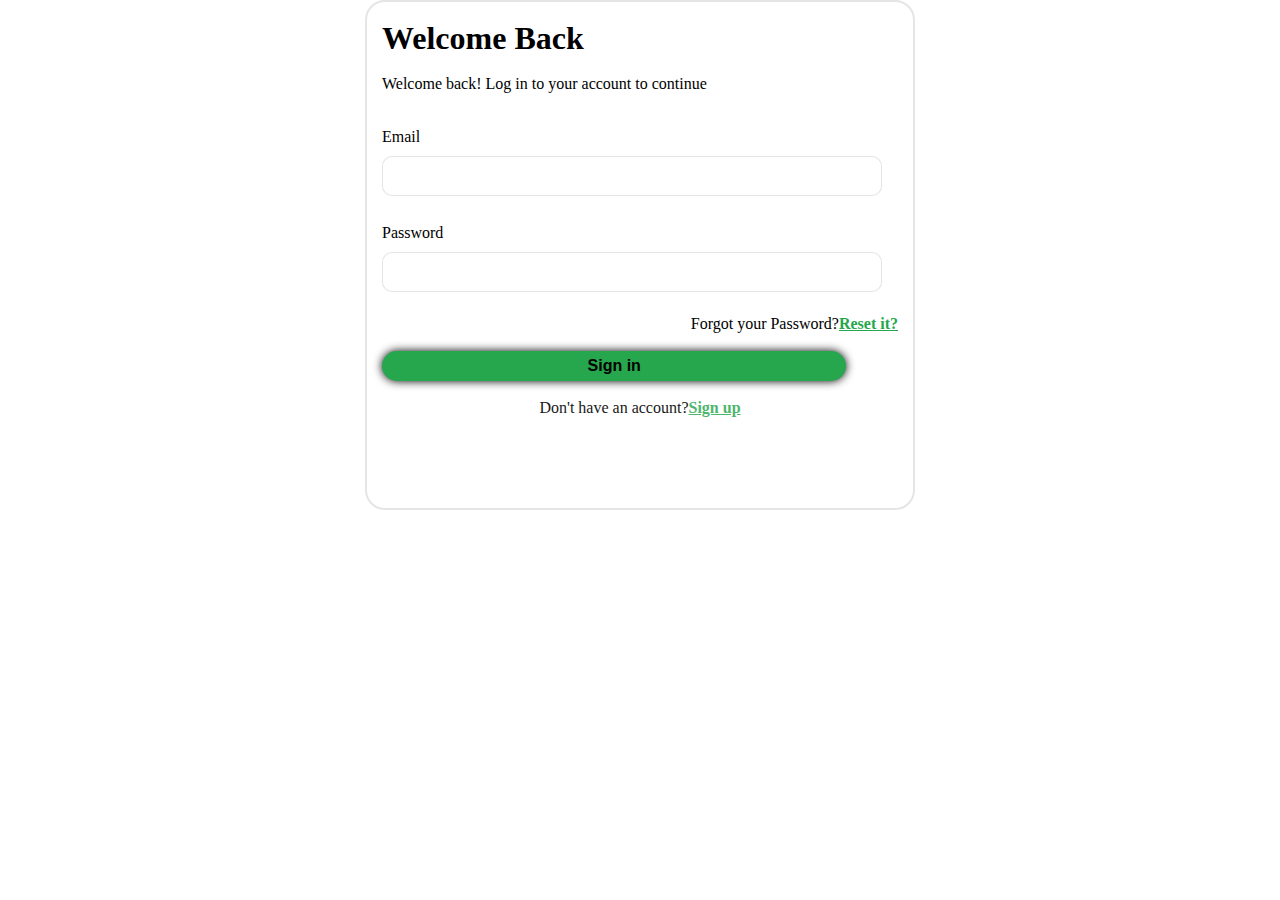
<file: index.html>
<!DOCTYPE html>
 <html lang="en">
  <head>
      <meta charset="UTF-8">
      <meta name="viewport" content="width=device-width,   initial-scale=1.0"><br>
      <title>Welcome Back</title>
      <link rel="stylesheet" href="style.css">
  </head>
  <body>


    <div class="container">
        <div class="header">
            <h1>Welcome Back</h1><br>
            <p>Welcome back! Log in to your account to continue</p>
        </div>
    </div>
    <form action="">
        <label for="Email or Username">Email</label>
        <input type="text" name="" id=""><br>
        <label for="Password">Password</label>
        <input type="password" name="" id=""><br>
        <a href="#">Forgot your Password? <strong><u>Reset it?</u></strong></a><br>

       <div>
         <button>Sign in</button><br>
        
    </form>
    <div class="footer">
        <a href=text>Don't have an account?  <strong><u>Sign up</u></strong></a>
    </div>
    
    

  </body>  
 </html>
</file>
<file: style.css>
*{
    margin: 0;
    ;padding: 0;
    box-sizing: border-box
}

body{
    width: 550px; 
    height: 510px;
    background-color: white;
    border: 5px;
     border:2px solid #b8b8b85d;
    border-radius: 20px;
    padding: 0 15px;
}

:root{
    display:flex;
    align-items: center;
    justify-content: center;
    --main-color:#26a74d;
    --box-shadow:0px 3px 5px 0px rgba(0,0,0.34);
    --hover-shadow:0px 4px 4px 0px rgba(3,3,3,0.561);
    --nav-shadow:0px 0px 10px 0px rgba(0,0,0,0.100);
    --light-black:#141c3a;
}

body{
    font-family: "Times New Romans";
}

.container{
    width:28%
    margin:100px auto;
}

form{
    display:flex;
    flex-direction: column;
    margin: 30px 0;
}

form label{
    margin:5px 0;
}

form input[type="text"], input[type="password"]{
    height: 40px;
    margin:5px 0;
    width:500px;
    border:0.5px solid #b8b8b85d;
    border-radius: 10px;
    padding: 0 15px;
    font-size: 15px;
    font-family: "Numito",sans-serif;
}

form a{
    text-decoration: none;
    display: flex;
    justify-content: right;
    color:var(--light-black)
    font-weight: bold;
}

form strong{
    text-align: right;
    align-items: right;
    justify-content: right;
    color: #26a74d;
}

form input[type="submit"]{
    height: 40px;
    width:470px;
    background:var(--main-color);
    font-size: 20px;
    font-family: "Numito",sans-serif;
    border:none;
    border-radius: 10px;
    color:white;
    box-shadow: var(--b0x-shadow);
    cursor: pointer;
}

form input[type="submit"]:hover{
    width: 100%;
    height: 30px;
    cursor: pointer;
    border-radius: 40px;
    font-weight: 600;
    border: none;
    outline: none;
    font-size: 16px;
    box-shadow: 0 0 10px rgba(0,0,.1);
}

button{
    width: 90%;
    height: 30px;
    display:flex;
    align-items: center;
    justify-content: center;
    position: sticky;
    cursor: pointer;
    background-color: #26a74d;
    border-radius: 40px;
    font-weight: 600;
    border: none;
    outline: none;
    font-size: 16px;
    box-shadow: 0 0 10px rgba(0,0,.1);
}
.footer a{
    font-size: 16px;
    display:flex;
    text-decoration: none;
    align-items: center;
    justify-content: center;
    opacity: 0.9;
    color:black;
}

.footer strong{
    font-size: 16px;
    display:flex;
    align-items: center;
    justify-content: center;
    opacity: 0.9;
    margin: 20px 0 15px
    color: #26a74d;
}

.footer p{
   font-size: 16px;
    display:flex;
    align-items: center;
    justify-content: center;
    opacity: 0.9;
    margin: 20px 0 15px
}
</file>
